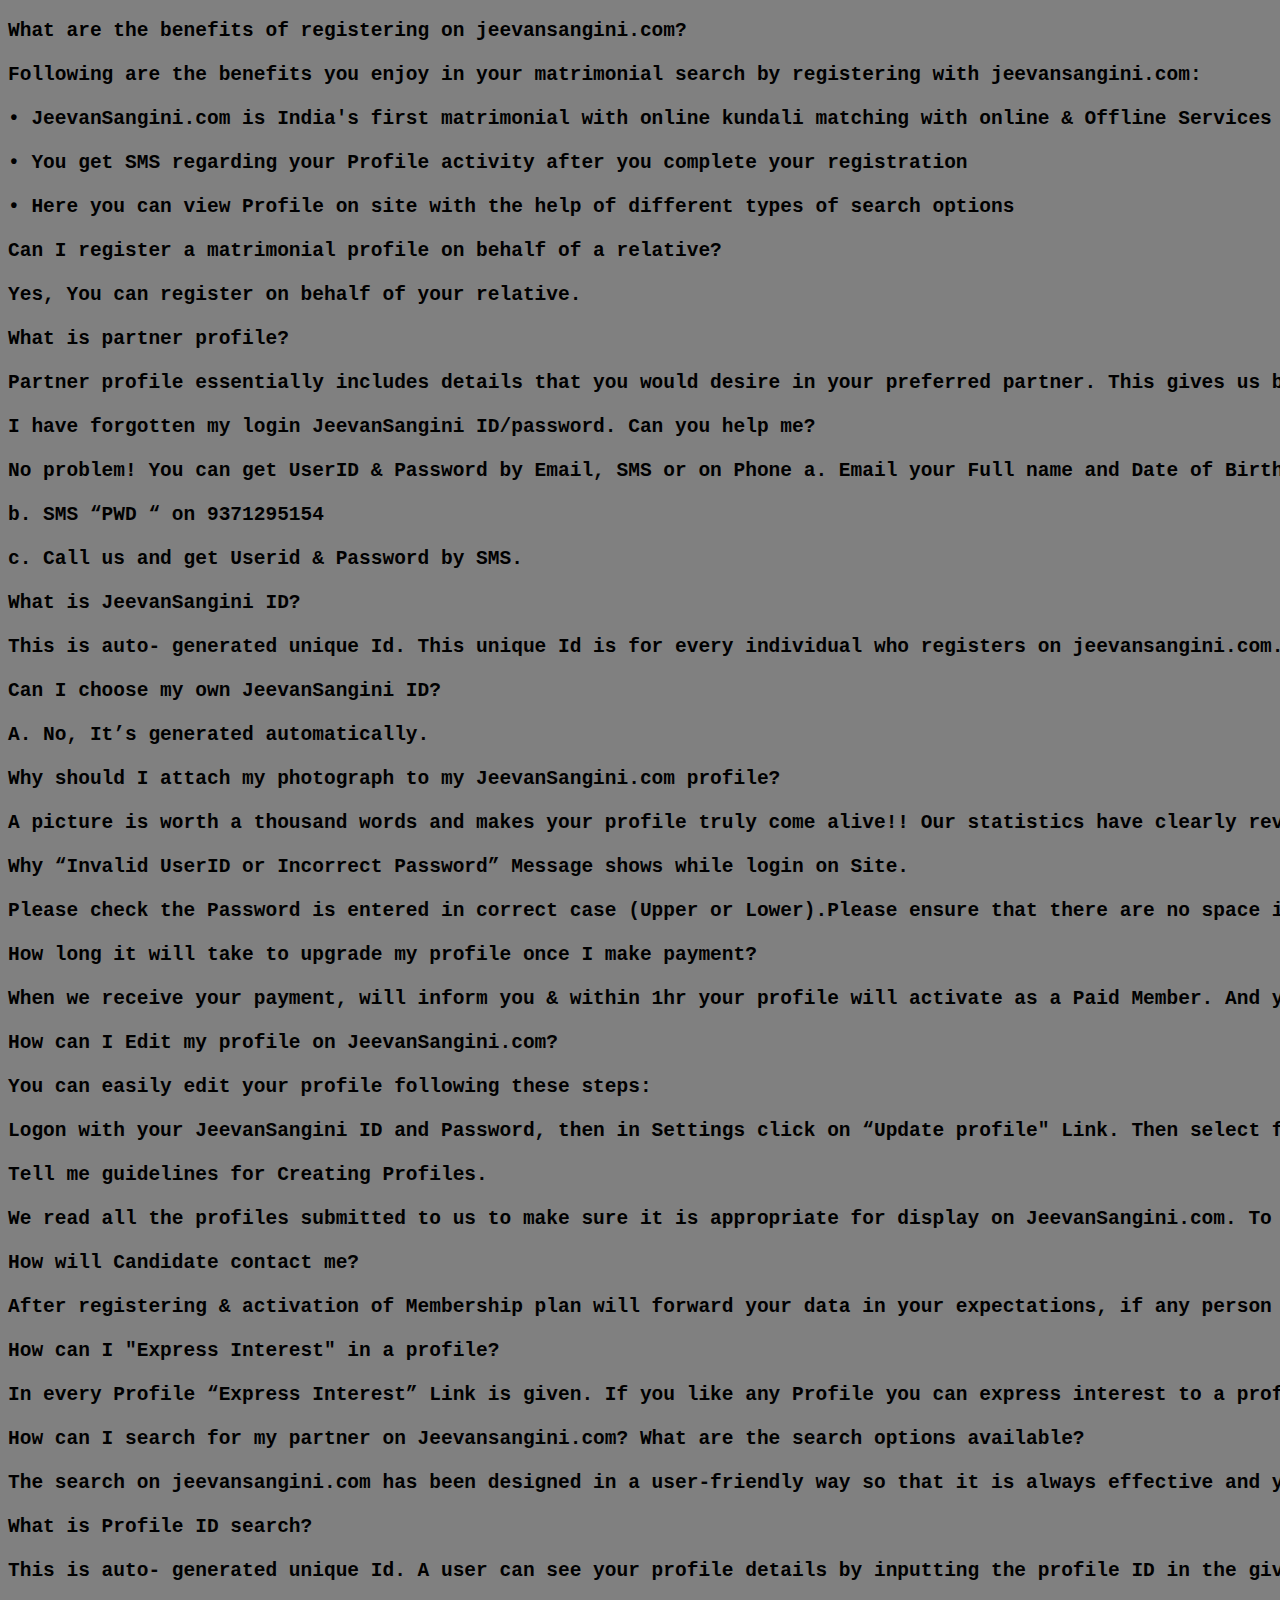
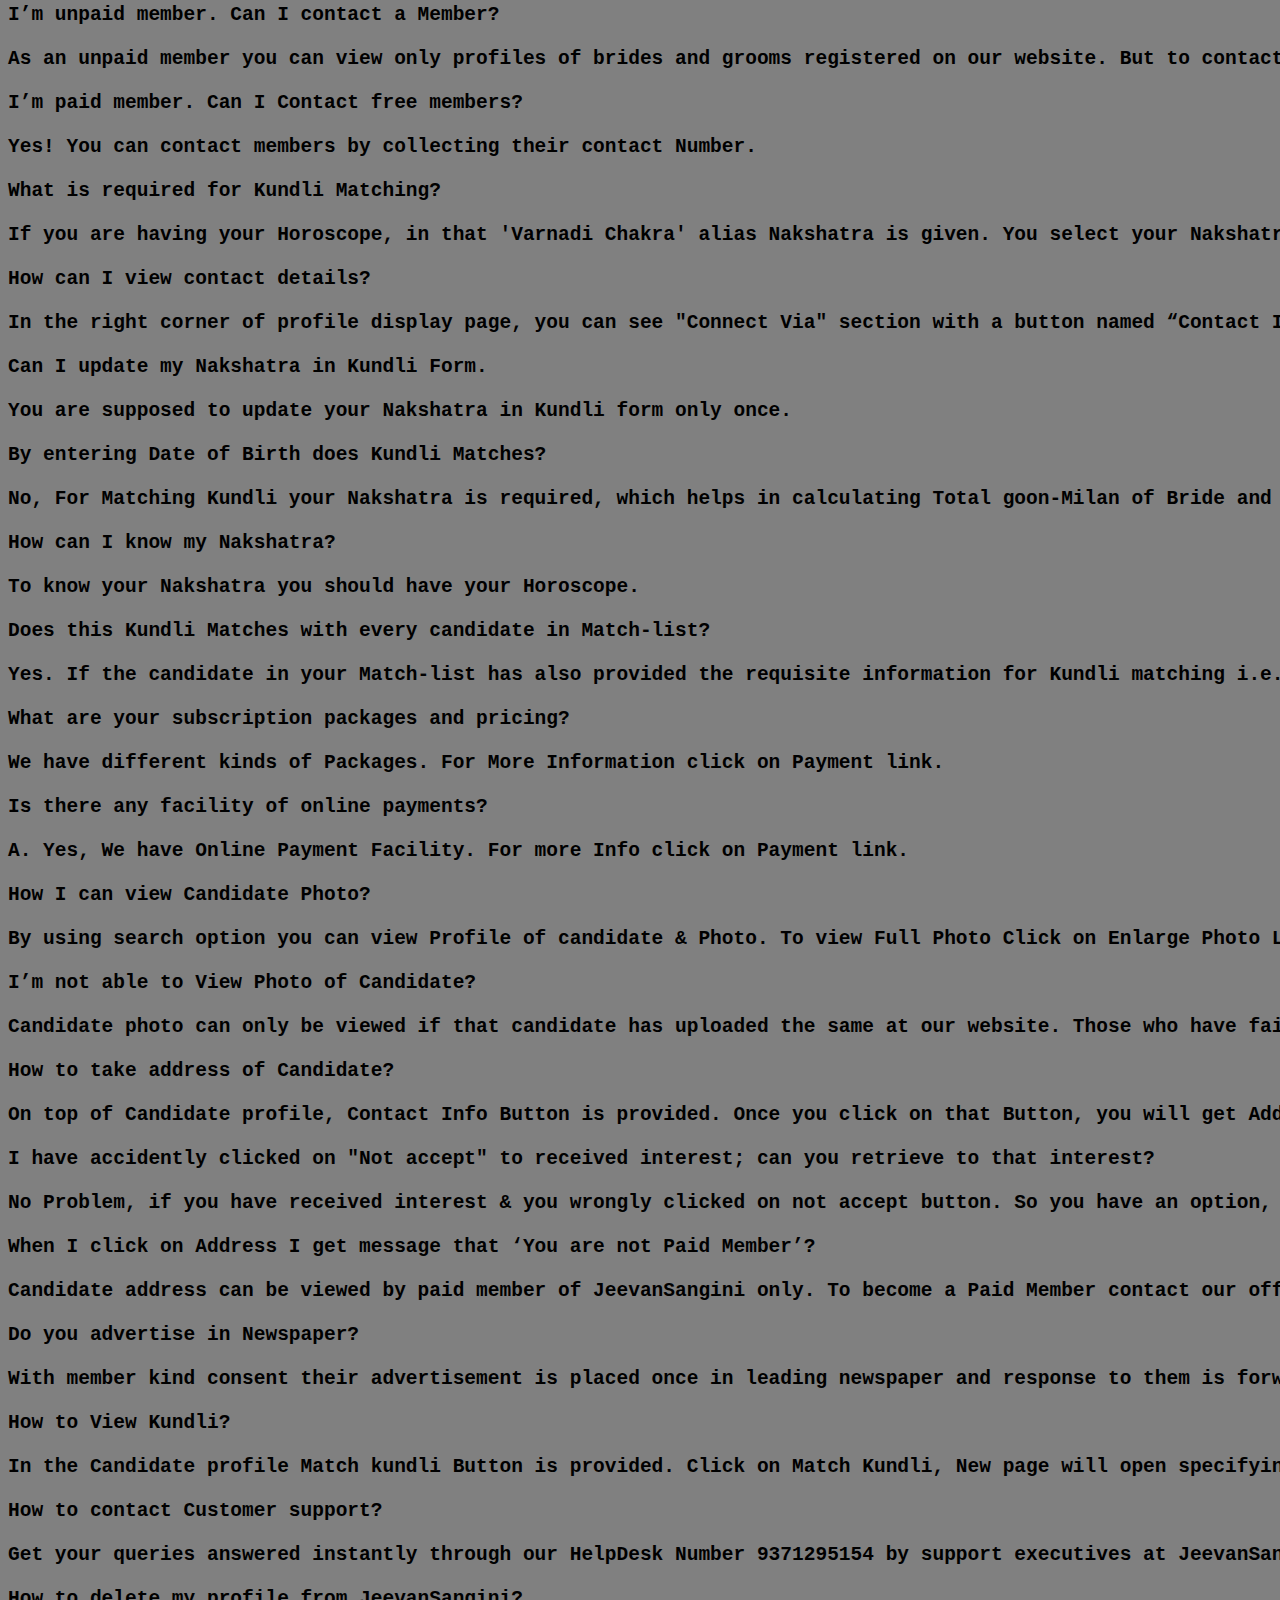
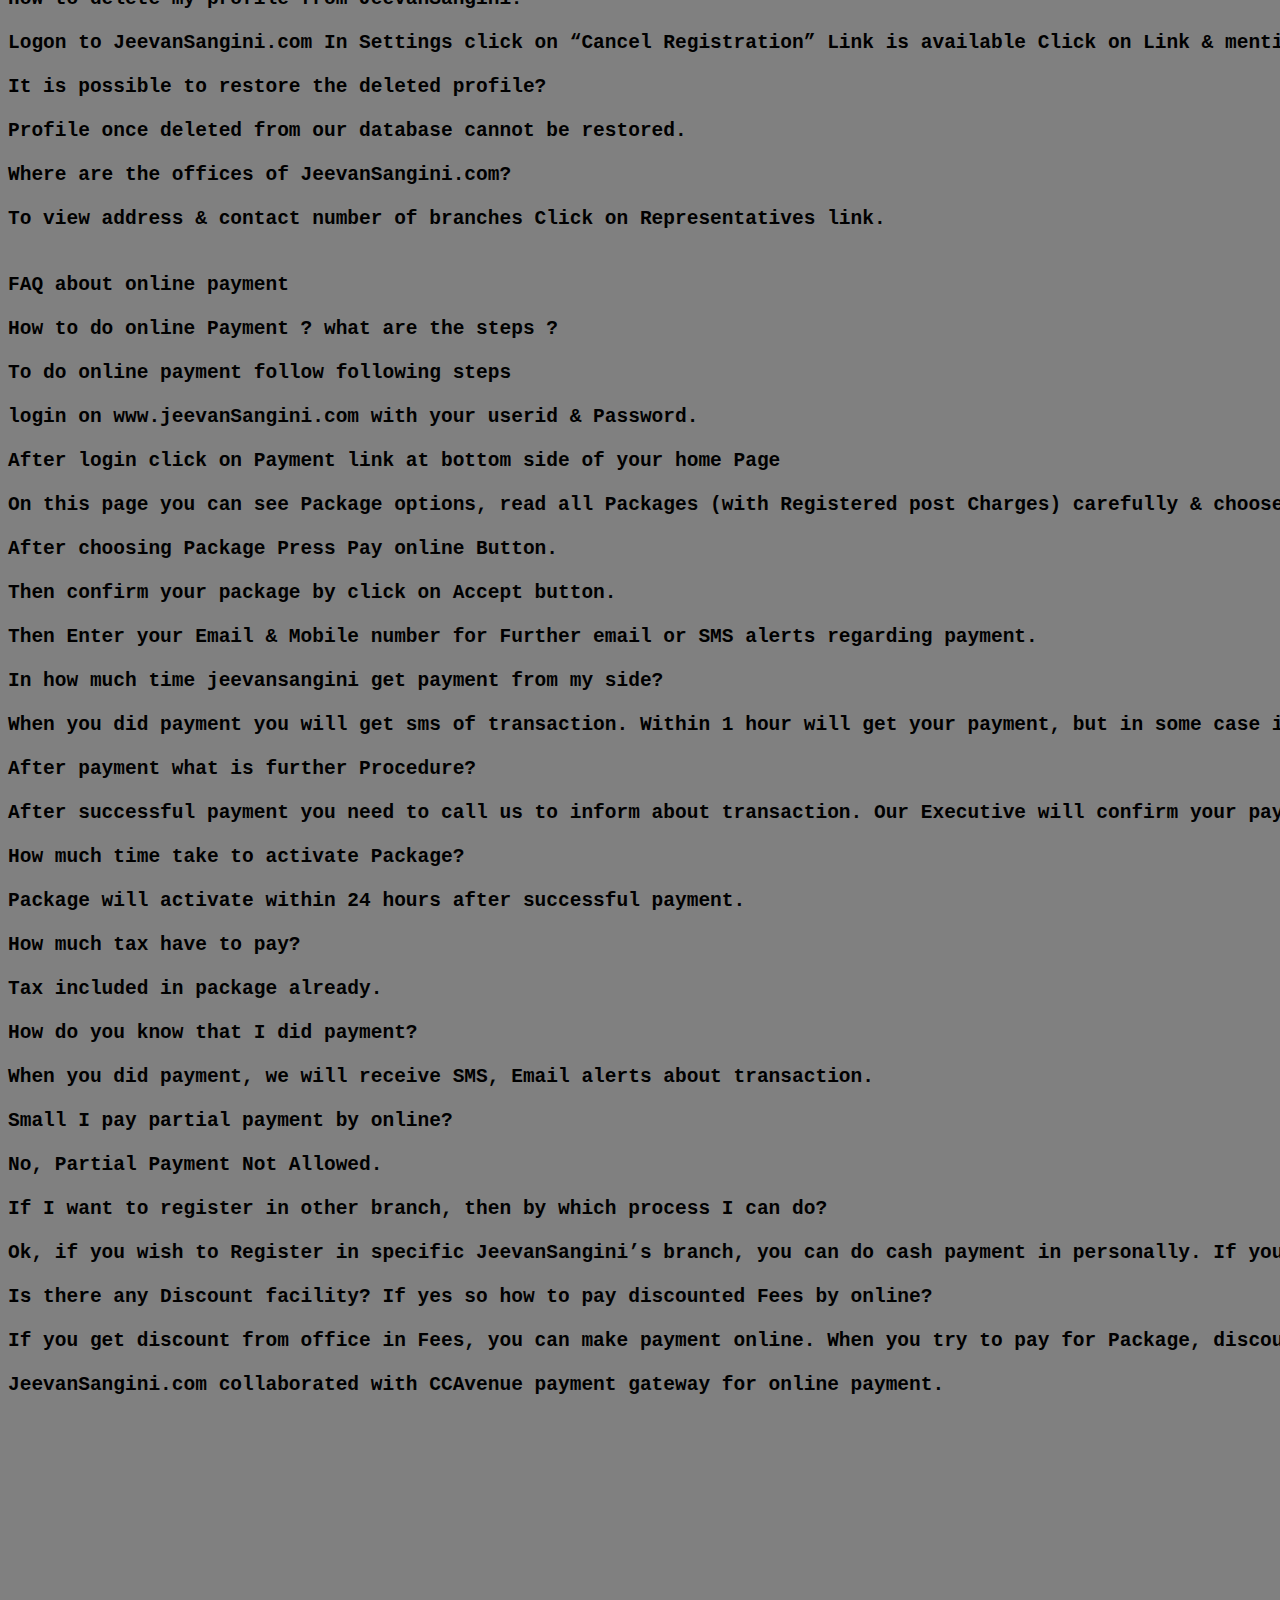
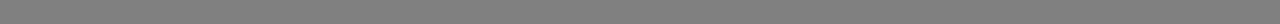
<file: faq1.html>
<!DOCTYPE html>
<html>
<head>
	<title></title>
</head>
<body bgcolor="grey">
<h2><pre>
What are the benefits of registering on jeevansangini.com?

Following are the benefits you enjoy in your matrimonial search by registering with jeevansangini.com:

• JeevanSangini.com is India's first matrimonial with online kundali matching with online & Offline Services

• You get SMS regarding your Profile activity after you complete your registration

• Here you can view Profile on site with the help of different types of search options

Can I register a matrimonial profile on behalf of a relative?

Yes, You can register on behalf of your relative.

What is partner profile?

Partner profile essentially includes details that you would desire in your preferred partner. This gives us better understanding of your ideal partner and we suggest better matches based on your preference. Also, other members understand that what kind of partner you are looking for.

I have forgotten my login JeevanSangini ID/password. Can you help me?

No problem! You can get UserID & Password by Email, SMS or on Phone a. Email your Full name and Date of Birth; we will email you your Password.

b. SMS “PWD “ on 9371295154

c. Call us and get Userid & Password by SMS.

What is JeevanSangini ID?

This is auto- generated unique Id. This unique Id is for every individual who registers on jeevansangini.com. It is important and helpful because a user can see your profile details by inputting the profile ID in the given profile ID box whenever he/she wishes to search for your profile.

Can I choose my own JeevanSangini ID?

A. No, It’s generated automatically.

Why should I attach my photograph to my JeevanSangini.com profile?

A picture is worth a thousand words and makes your profile truly come alive!! Our statistics have clearly revealed that adding photographs to your matrimonial profile not only increase the number of times your profile is viewed but also multiplies the level of responses to your profile. And in addition, it enables you to get featured in Photo Searches.

Why “Invalid UserID or Incorrect Password” Message shows while login on Site.

Please check the Password is entered in correct case (Upper or Lower).Please ensure that there are no space in JeevanSangini ID. E.g. it should be RM300253 not RM 300253

How long it will take to upgrade my profile once I make payment?

When we receive your payment, will inform you & within 1hr your profile will activate as a Paid Member. And you will get benefit of Services.

How can I Edit my profile on JeevanSangini.com?

You can easily edit your profile following these steps:

Logon with your JeevanSangini ID and Password, then in Settings click on “Update profile" Link. Then select from various sections of profile information you wish to update

Tell me guidelines for Creating Profiles.

We read all the profiles submitted to us to make sure it is appropriate for display on JeevanSangini.com. To create your Profile go through the following channel. Register yourself as an online Member. Contact your nearest Branch of JeevanSangini.com & take any Package. You can directly come to our office of JeevanSangini for Membership registration

How will Candidate contact me?

After registering & activation of Membership plan will forward your data in your expectations, if any person interested in your profile they will contact you through our reference. Some people contact you after seen your profile on website of JeevanSangini.com

How can I "Express Interest" in a profile?

In every Profile “Express Interest” Link is given. If you like any Profile you can express interest to a profile, then he/she have a two options either accept or not accept to your interest

How can I search for my partner on Jeevansangini.com? What are the search options available?

The search on jeevansangini.com has been designed in a user-friendly way so that it is always effective and yields the results that you are looking for. You can simply login to jeevansangini.com and click on "search" to opt for type and go ahead finding your match.

What is Profile ID search?

This is auto- generated unique Id. A user can see your profile details by inputting the profile ID in the given profile ID box. This unique Id is for every individual person who register on jeevansangini.com to search with the unique profile Id.

I’m unpaid member. Can I contact a Member?

As an unpaid member you can view only profiles of brides and grooms registered on our website. But to contact them you have to become a paid member. Click here to know more about payment option.

I’m paid member. Can I Contact free members?

Yes! You can contact members by collecting their contact Number.

What is required for Kundli Matching?

If you are having your Horoscope, in that 'Varnadi Chakra' alias Nakshatra is given. You select your Nakshatra from the list provided. Our Kundli Matching Software will take care of matching Kundli.

How can I view contact details?

In the right corner of profile display page, you can see "Connect Via" section with a button named “Contact Info". Click on this button and you can see Contact details (if you are paid member)

Can I update my Nakshatra in Kundli Form.

You are supposed to update your Nakshatra in Kundli form only once.

By entering Date of Birth does Kundli Matches?

No, For Matching Kundli your Nakshatra is required, which helps in calculating Total goon-Milan of Bride and groom.

How can I know my Nakshatra?

To know your Nakshatra you should have your Horoscope.

Does this Kundli Matches with every candidate in Match-list?

Yes. If the candidate in your Match-list has also provided the requisite information for Kundli matching i.e. Varnadi Chakra called Nakshatra.

What are your subscription packages and pricing?

We have different kinds of Packages. For More Information click on Payment link.

Is there any facility of online payments?

A. Yes, We have Online Payment Facility. For more Info click on Payment link.

How I can view Candidate Photo?

By using search option you can view Profile of candidate & Photo. To view Full Photo Click on Enlarge Photo Link.

I’m not able to View Photo of Candidate?

Candidate photo can only be viewed if that candidate has uploaded the same at our website. Those who have failed to upload the photo, View Photo link will not display.

How to take address of Candidate?

On top of Candidate profile, Contact Info Button is provided. Once you click on that Button, you will get Address & Contact Details.

I have accidently clicked on "Not accept" to received interest; can you retrieve to that interest?

No Problem, if you have received interest & you wrongly clicked on not accept button. So you have an option, you can collect contact details of that candidate & directly make a call to him/her.

When I click on Address I get message that ‘You are not Paid Member’?

Candidate address can be viewed by paid member of JeevanSangini only. To become a Paid Member contact our office or our nearest Branch.

Do you advertise in Newspaper?

With member kind consent their advertisement is placed once in leading newspaper and response to them is forwarded accordingly.

How to View Kundli?

In the Candidate profile Match kundli Button is provided. Click on Match Kundli, New page will open specifying goon-Milan with your prospective life partner.

How to contact Customer support?

Get your queries answered instantly through our HelpDesk Number 9371295154 by support executives at JeevanSangini between 11.00 AM to 7:00 PM.

How to delete my profile from JeevanSangini?

Logon to JeevanSangini.com In Settings click on “Cancel Registration” Link is available Click on Link & mention Reason of cancel Registration. And confirm cancellation.

It is possible to restore the deleted profile?

Profile once deleted from our database cannot be restored.

Where are the offices of JeevanSangini.com?

To view address & contact number of branches Click on Representatives link.


FAQ about online payment

How to do online Payment ? what are the steps ?

To do online payment follow following steps

login on www.jeevanSangini.com with your userid & Password.

After login click on Payment link at bottom side of your home Page

On this page you can see Package options, read all Packages (with Registered post Charges) carefully & choose any one package

After choosing Package Press Pay online Button.

Then confirm your package by click on Accept button.

Then Enter your Email & Mobile number for Further email or SMS alerts regarding payment.

In how much time jeevansangini get payment from my side?

When you did payment you will get sms of transaction. Within 1 hour will get your payment, but in some case it takes some time due to Network Problem.

After payment what is further Procedure?

After successful payment you need to call us to inform about transaction. Our Executive will confirm your payment & will activate your account. We will send you SMS for the same.

How much time take to activate Package?

Package will activate within 24 hours after successful payment.

How much tax have to pay?

Tax included in package already.

How do you know that I did payment?

When you did payment, we will receive SMS, Email alerts about transaction.

Small I pay partial payment by online?

No, Partial Payment Not Allowed.

If I want to register in other branch, then by which process I can do?

Ok, if you wish to Register in specific JeevanSangini’s branch, you can do cash payment in personally. If you are doing Registration in any Branch Ultimately Registration will done in head office.

Is there any Discount facility? If yes so how to pay discounted Fees by online?

If you get discount from office in Fees, you can make payment online. When you try to pay for Package, discounted Fees is viewable on your screen. If You like pay for Registered post for mathchlist you have add in Discounted Fees.

JeevanSangini.com collaborated with CCAvenue payment gateway for online payment.
</pre>
</body>
</html>
</file>
